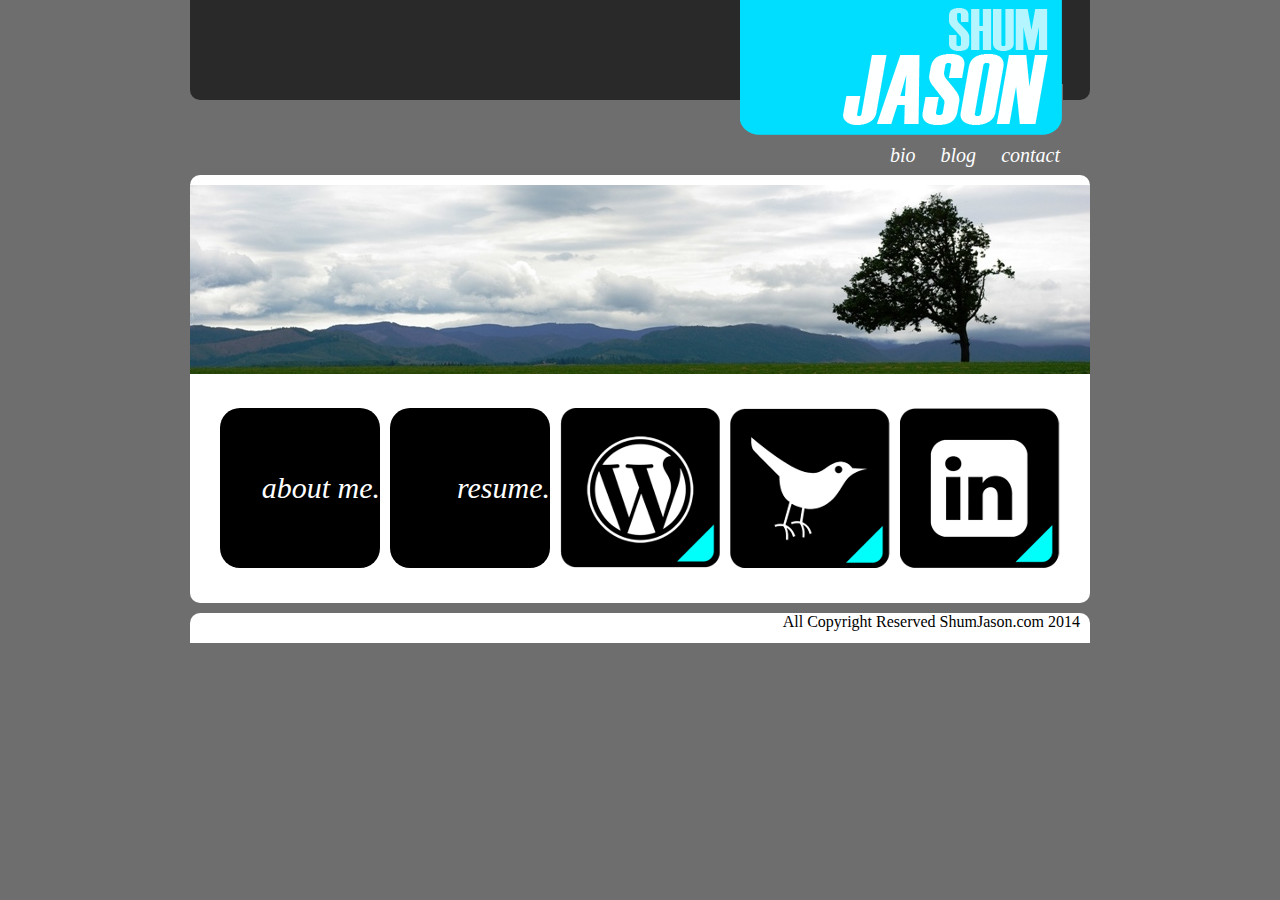
<file: index.html>
<!DOCTYPE html>
<html lang="en">
<link href="home.css" rel="stylesheet" type="text/css" />
 <head>
    <meta charset="utf-8">
    <title>Shum Jason</title>
 </head>
 <body>
	<div id="container">
		
		
		<div id="header">
			<div id="headerLeft"></div>
			<div id="headerCenter">
				<img src="images/logo.gif"/>
			</div>
			<div id="headerRight"></div>
			<div id="linksC">
				<a class="link" href="http://jshum.github.com">bio</a>
				<a class="link" href="http://jshum.github.com/blog">blog</a>
				<a class="link" href="contact.html">contact</a>
			</div>
		</div>
		
		<div id="content">
			<img id="imgTree" src="images/tree.jpg"/>
			<div id="contentTitle"> 
			</div>
			<div id="boxes">
				<a class="box" id="link" href="http://jshum.github.com">about me.</a>
				<a class="box" id="link" href="http://jshum.github.com/JasonShum_Resume.pdf">resume.</a>

				<a href="http://jshum.github.com/blog"><div class="icon" id="wp"></div></a>
				<a href="http://twitter.com/shumjason"><div class="icon" id="twit"></div></a>
				<a href="http://www.linkedin.com/pub/jason-shum/19/875/b79"><div class="icon" id="lin"></div></a>
			</div>
			
		</div>
		<div id="footer">
			<span id="footerText">All Copyright Reserved ShumJason.com 2014</span>
		</div>
		
	</div>	

 </body>
</file>
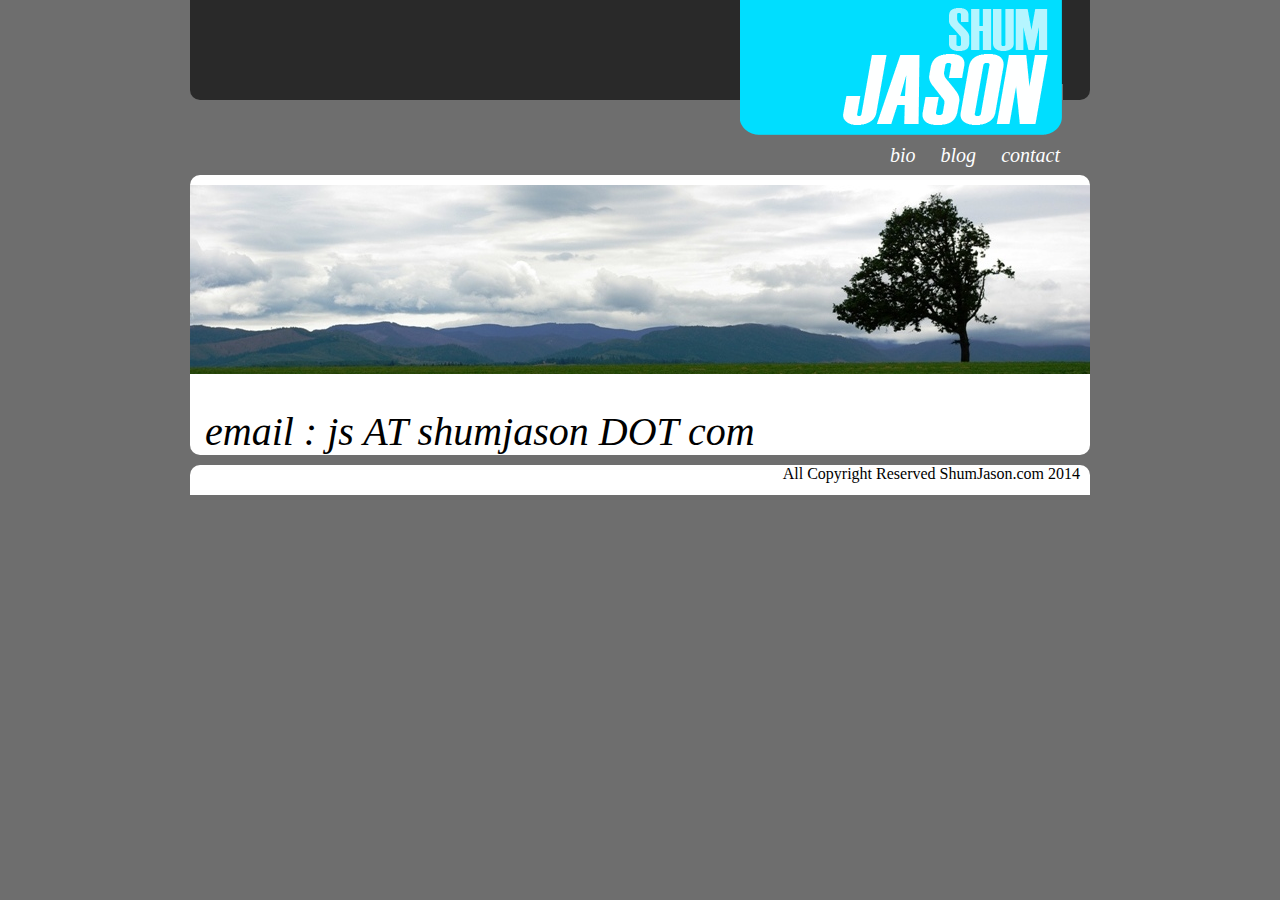
<file: contact.html>
<!DOCTYPE html>
<html lang="en">
<link href="home.css" rel="stylesheet" type="text/css" />
 <head>
    <meta charset="utf-8">
    <title>Shum Jason</title>
 </head>
 <body>
	<div id="container">
		
		
		<div id="header">
			<div id="headerLeft"></div>
			<div id="headerCenter">
				<a href="index.html"><img src="images/logo.gif"/></a>
			</div>
			<div id="headerRight"></div>
			<div id="linksC">
				<a class="link" href="http://jshum.github.com">bio</a>
				<a class="link" href="http://jshum.github.com/blog">blog</a>
				<a class="link" href="contact.html">contact</a>
			</div>
		</div>
		
		<div id="content">
			<img id="imgTree" src="images/tree.jpg"/>
			<div id="contentTitle"> 
				email : js AT shumjason DOT com
			</div>
			
			
		</div>
		<div id="footer">
			<span id="footerText">All Copyright Reserved ShumJason.com 2014</span>
		</div>
		
	</div>	

 </body>
</file>
<file: home.css>
/*COMMON*/
body {
	margin: 0;
	background-color: #6e6e6e;
}

a:hover {
	color: #00deff;
}

a {
	color: white;
	text-decoration:none;
}
/*CONTENT*/
#container {
	width: 900px;
	margin: 0 auto;
	background-color: #6e6e6e;
}

#header {
	float:left;
	width: 900px;
	height: 175px;
	background-color: #6e6e6e;
	
}

#headerLeft {
	float:left;
	width: 550px;
	height: 100px;
	background-color: #292929;
	border-bottom-left-radius: 10px;
	
}

#headerCenter {
	float:left;
	width:323px;
	height:135px;
}

#headerRight {
	float:right;
	width: 27px;
	height: 100px;
	background-color: #292929;
	border-bottom-right-radius: 10px;

	}
	
#linksC {
	width: auto;
	float:right;
	vertical-align: middle;
	line-height:40px;
	margin: 0px 20px 0px auto;
	
	font-family:Impact;
	font-style: italic;
	font-size: 20px;
}

.link {
	margin: 0 10px;
}

#content {
	float:left;
	width: 900px;
	border-radius:10px;
	background-color: white;
	
}

#imgTree {
	padding: 10px 0 0 0;
}

#contentTitle {
	font-size: 40px;
	margin: 30px 0 0 15px;
	font-family:Impact;
	font-style: italic;
}

#boxes {
	margin: 25px;
	height: 170px;
}	
.box {
	float:left;
	width: 160px;
	height: 160px;
	margin: 0 5px;
	background-color: #00deff;
	background-color: black;
	
	font-family:Impact;
	font-style: italic;
	font-size: 30px;
	
	vertical-align: bottom;
	text-align: right;
	line-height:160px;

	/*for rounded corner*/
	border-radius: 20px;
	-moz-border-radius:20px;
	-webkit-border-radius:20px;
	-khtml-border-radius:20px	
}

#twit, #wp, #lin{
	float:left;
	width: 160px;
	height: 160px;
	margin: 0 5px;

}
#twit:hover, #wp:hover, #lin:hover {
	background-position: -160px 0;
}
#twit{
	background:url("images/twit_full.png") 0 0 no-repeat
}
#wp{
	background:url("images/wp_full.png") 0 0 no-repeat
}
#lin{
	background:url("images/lin_full.png") 0 0 no-repeat
}




#footer {
	float:left;
	text-align:right;
	
	margin-top: 10px;
	margin-bottom: 0px;
	background-color: white;
	width: 900px;
	height: 30px;
	border-top-left-radius: 10px;
	border-top-right-radius: 10px;
	
}

#footerText {
	font-family: impact;
	margin: 10px;
}
</file>
